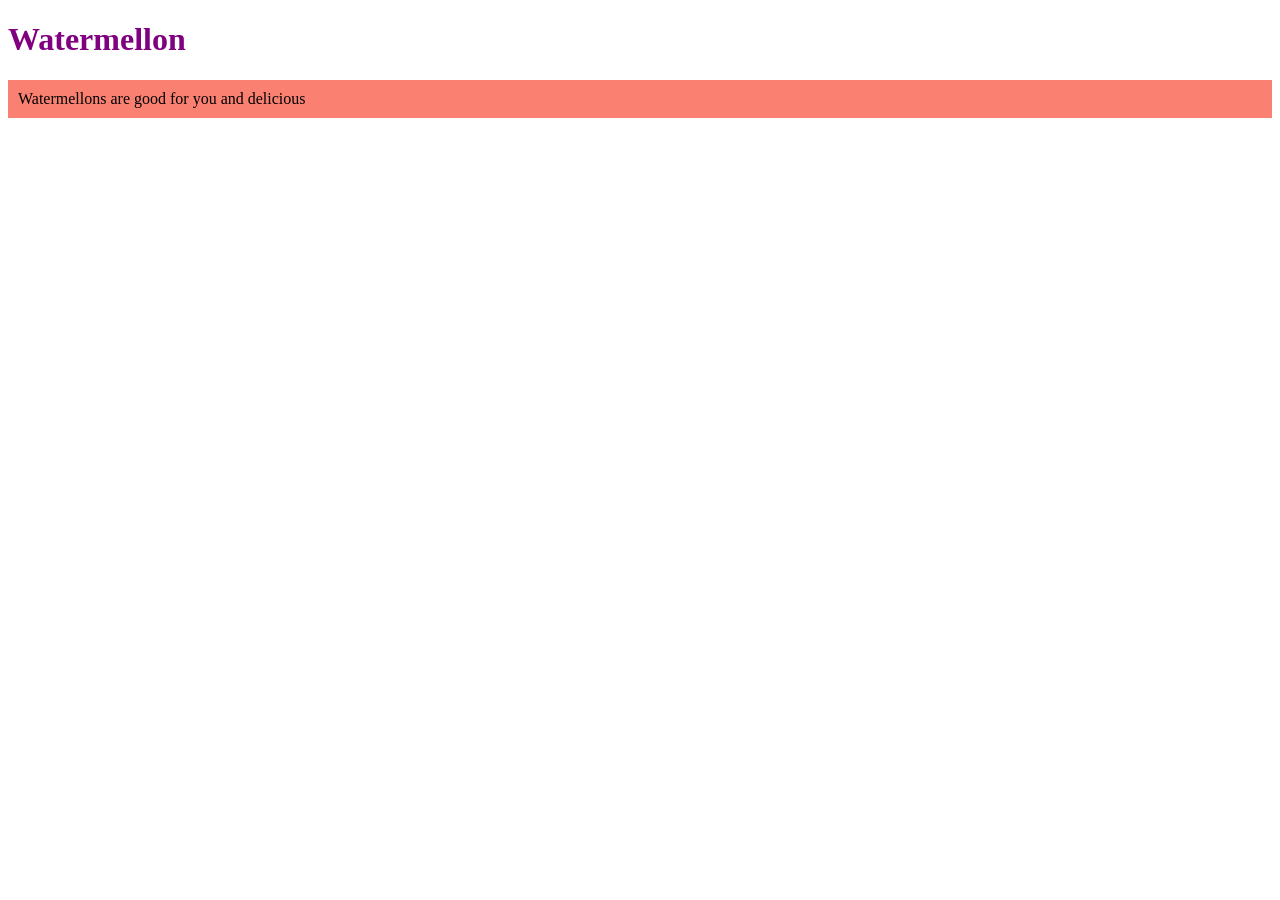
<file: class-01/demo/index.html>
<!DOCTYPE html>
<html>
  <head>
    <title>Day 1 Demo</title>

    <!-- this is an internal style  -->
    <style>
      p{
        background-color: salmon;
        padding: 10px;
      }
    </style>
  </head>
  <body>
    <header>
      <!-- put important information like navigation and big titles -->
      <!-- inline styles are styles that go in the line that you want to style  -->
      <h1 style="color:purple">Watermellon</h1>
    </header>
    <main>
      <p>Watermellons are good for you and delicious</p>
    </main>
    <footer></footer>
    <script>
      var userName = prompt('hello. What is your name?');

      // this is call concationation
      console.log('This is the uers name, ' +  userName);

      alert('nice to meet you ' + userName);
      
    </script>
  </body>
</html>
</file>
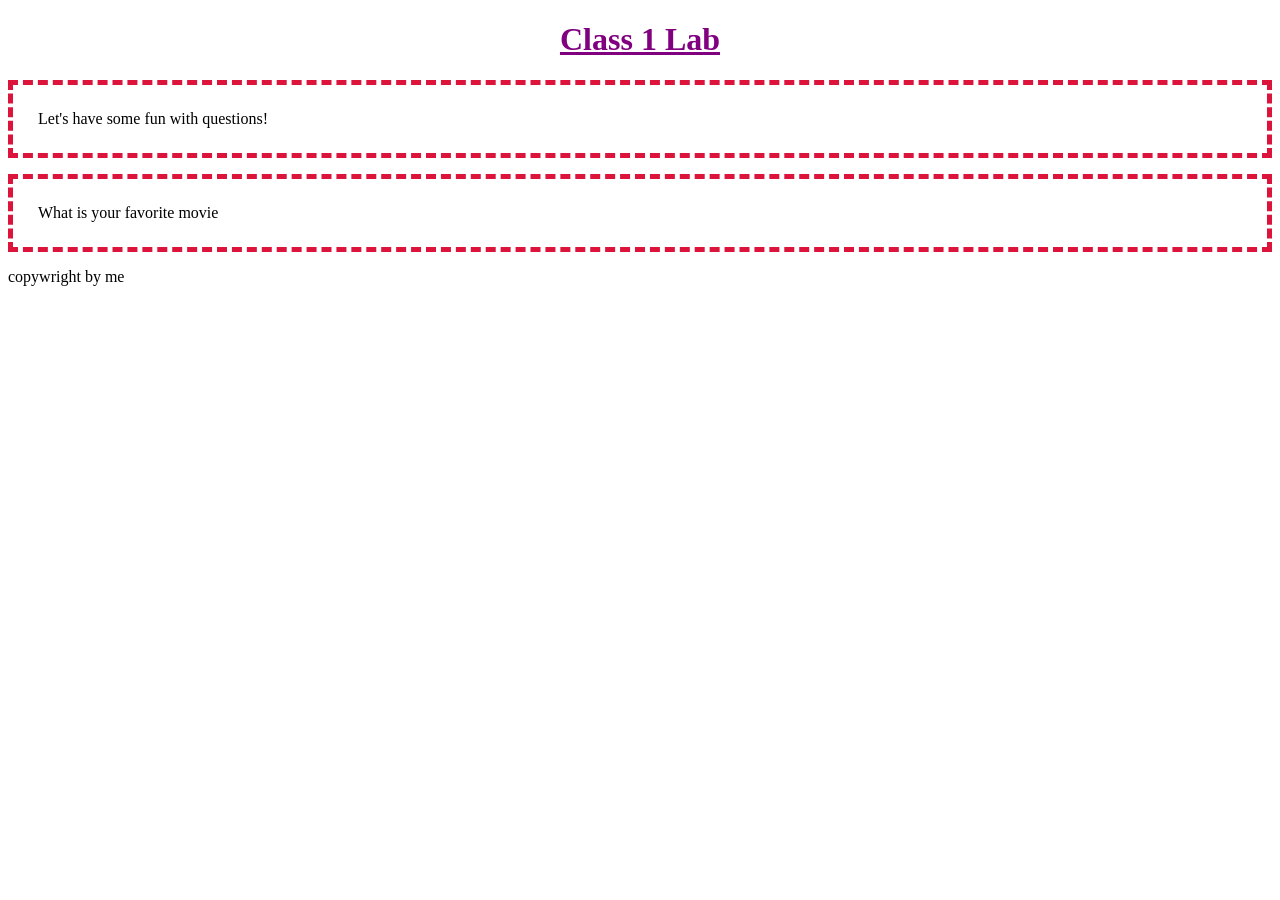
<file: class-02/code-review/index.html>
<!DOCTYPE html>
<html>
  <head>
    <title>Day 1 Lab a1b</title>
    <!-- this is an internal style  -->
    <style>
      h1{
        color: purple;
        text-align: center;
        text-decoration: underline;
      }
      p{
        text-align: left;
        /* border-color: crimson;
        border-width: 5px;
        border-style: dashed; */
        border: dashed 5px crimson;
        color: black;
        padding: 25px;
      }
    </style>
  </head>
  <body>
    <header>
      <!-- put important information like navigation and big titles -->
      <!-- inline styles are styles that go in the line that you want to style  -->
      <h1>Class 1 Lab</h1>
    </header>
    <main>
      <p>Let's have some fun with questions!</p>
      <p syle="color:blue">What is your favorite movie</p>
    </main>
    <footer>
      copywright by me
    </footer>
    <script>
      var userName = prompt('Hi there. What is your name?');

      // this is call concatenation
      console.log('The user\'s name: ' +  userName);

      alert('It\'s really nice to meet you, ' + userName);
      
      var favoriteMovie = prompt('What is your favorite movie, ' + userName + '?');

      console.log('The user\'s favorite movie: ' +  favoriteMovie);

      alert ('That\'s such a cool coincidence, ' + userName +'! I love ' + favoriteMovie + ' too!');

      var userLocation = prompt('Where do you live, ' + userName +'?');

      console.log('The user\'s current location: ' +  userLocation);

      alert ('Oh, cool! ' + userLocation + ' is a really cool place, ' + userName + ', and I bet a lot of people there love your favorite movie, ' + favoriteMovie +'.');
      
      // //Now i'm going to ask the user if they first watched the movie at the location they live in.
      // var isWhereWatchedMovie;
    
      // do {
      //   isWhereWatchedMovie = prompt ('Is that where you first watched your favorite movie?');
      //   //converting to upper case so I don't have to create a million 
      //   isWhereWatchedMovie = isWhereWatchedMovie.toUpperCase();
      
      
      //   //if they watched the movie
      //   if (isWhereWatchedMovie == 'YES') { 
      //       alert('I know a lot about you now! Your name is ' + userName + ", you live in " + userLocation + ', and that\'s also where you first watched ' + favoriteMovie + '!');
      //       console.log('The user first watched the movie in their current location');
      //   }
      //   else if (isWhereWatchedMovie == 'NO') {
      //       alert('I know a lot about you now! Your name is ' + userName + ", you live in " + userLocation + ', but that\'s NOT where you first watched ' + favoriteMovie + '!');
      //       console.log('The user first watched the movie in a different location from their current one');
      //   }
      //   else {
      //       alert('I\'m sorry, ' + userName + ', I didn\'t understand your answer. Please answer with yes or no only.')
      //       console.log('The user did not use the words yes or no, so going to ask them again');
      //   }
      // }
      // while (isWhereWatchedMovie!='YES' & isWhereWatchedMovie!='NO');

    </script>
  </body>
</html>
</file>
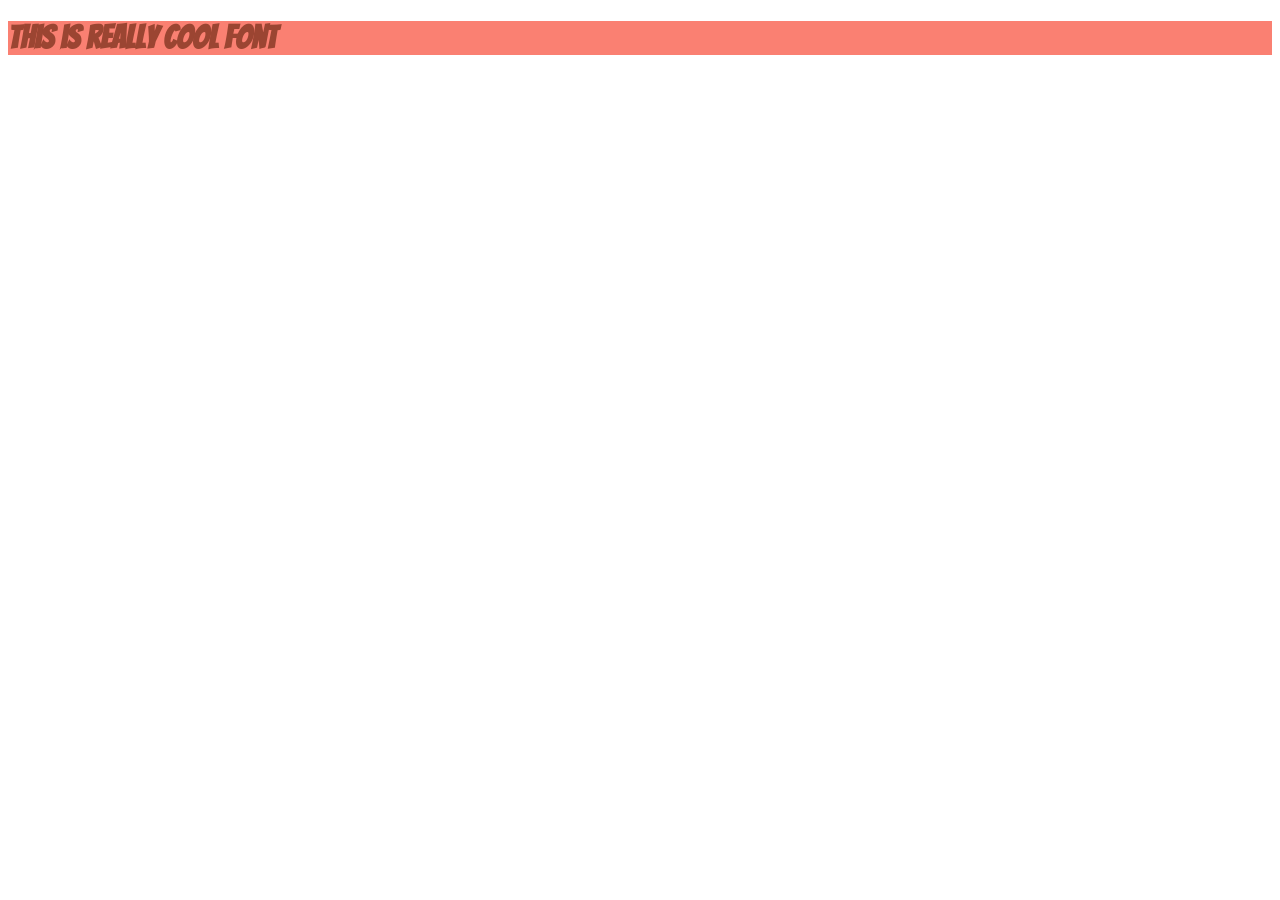
<file: class-05/demo/index.html>
<!DOCTYPE html>
<html>
  <link href="https://fonts.googleapis.com/css2?family=Bangers&family=Open+Sans&display=swap" rel="stylesheet">
  <link href="style.css" rel="stylesheet"/>
  <body>
    <h1>This is really cool font</h1>
  </body>
</html>
</file>
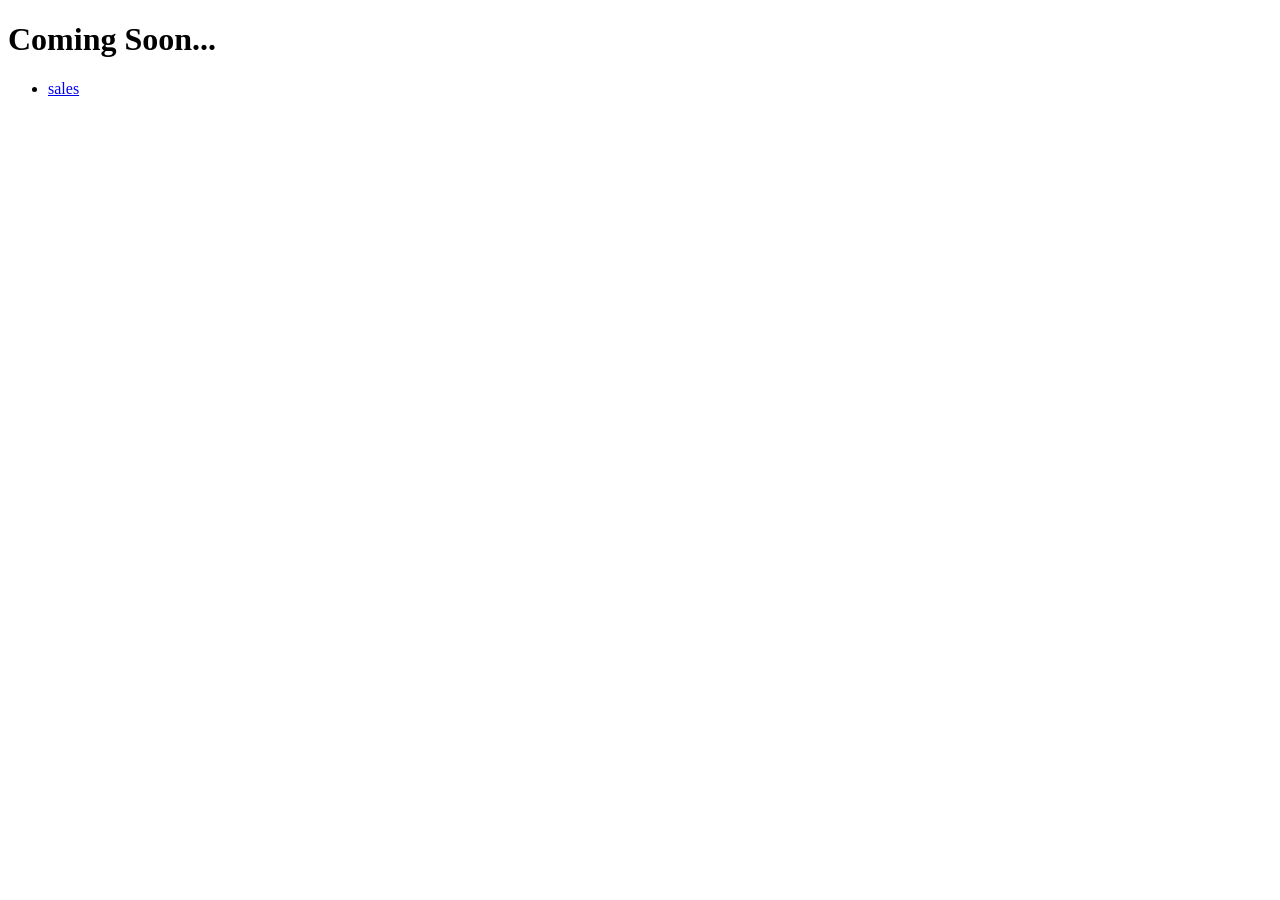
<file: class-07/code-reivew/index.html>
<!DOCTYPE html>
<html>
  <head>
    <title>salmon cookies</title>
  </head>
  <body>
    <header>
      <h1>Coming Soon...</h1>
      <nav>
        <ul>
          <li><a href="sales.html">sales</a></li>
        </ul>
      </nav>
    </header>
    <main></main>
    <footer></footer>
  </body>
</html>
</file>
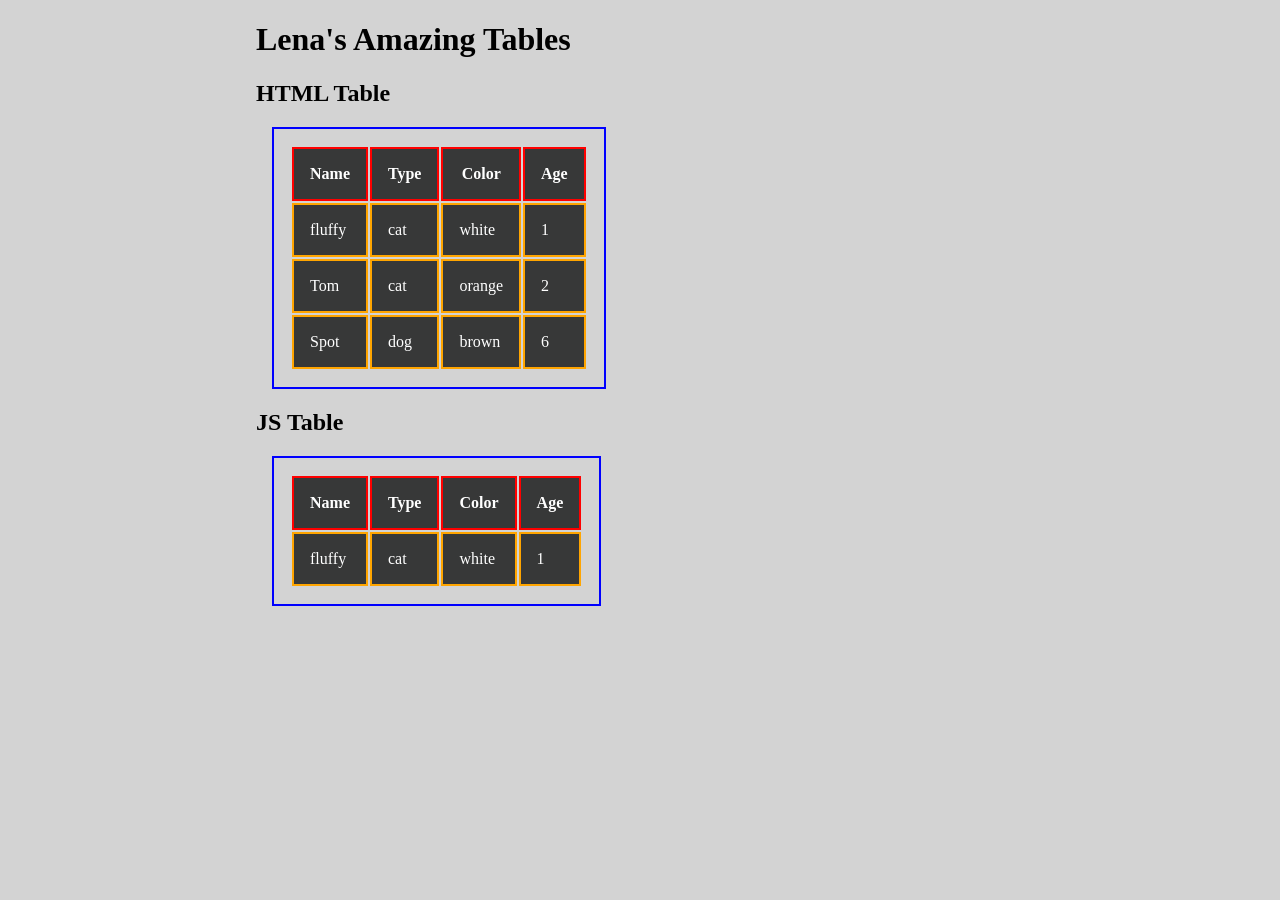
<file: class-07/demo/index.html>
<!DOCTYPE html>
<html>
<head>
  <title>Table Demo</title>
  <link rel="stylesheet" type="text/css" media="screen" href="style.css" />
</head>
<body>
  <h1>Lena's Amazing Tables</h1>

  <h2>HTML Table</h2>

  <table>
    <tbody>
    <tr>
      <th>Name</th>
      <th>Type</th>
      <th>Color</th>
      <th>Age</th>
    </tr>

    <tr>
      <td>fluffy</td>
      <td>cat</td>
      <td>white</td>
      <td>1</td>
    </tr>

    <tr>
      <td>Tom</td>
      <td>cat</td>
      <td>orange</td>
      <td>2</td>
    </tr>

    <tr>
      <td>Spot</td>
      <td>dog</td>
      <td>brown</td>
      <td>6</td>
    </tr>

    </tbody>
  </table>

  <h2>JS Table</h2>
  <table>
    <tbody id="table"></tbody>
  </table>
  
  <script src="app.js"></script>
</body>
</html>
</file>
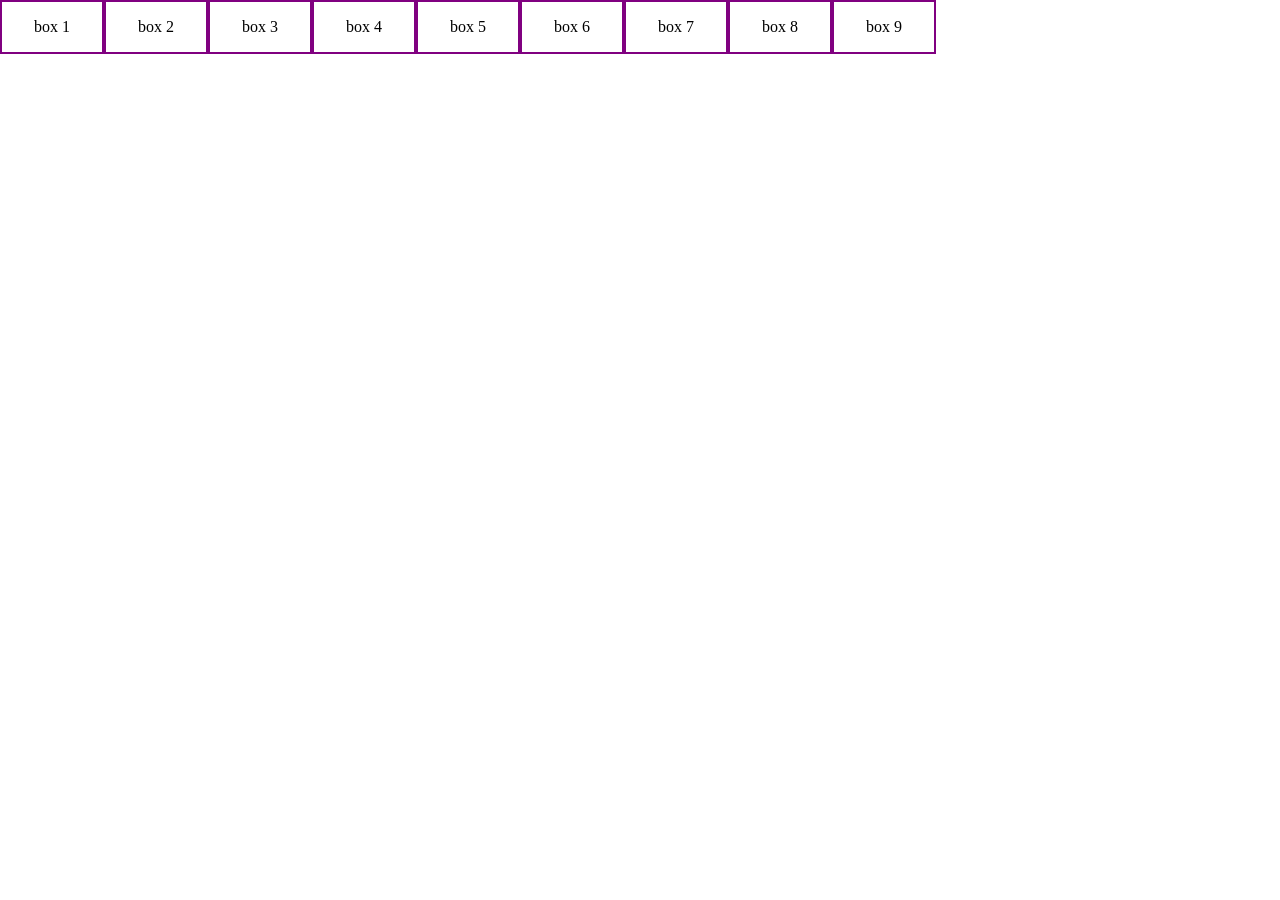
<file: class-10/flex-box/index.html>
<!DOCTYPE html>
<html lang="en">
<head>
  <meta charset="UTF-8">
  <meta name="viewport" content="width=device-width, initial-scale=1.0">
  <title>Document</title>
  <link rel="stylesheet" href="reset.css" />
  <link rel="stylesheet" href="style.css" />
</head>
<body>
  <div>box 1</div>
  <div>box 2</div>
  <div>box 3</div>
  <div>box 4</div>
  <div>box 5</div>
  <div>box 6</div>
  <div>box 7</div>
  <div>box 8</div>
  <div>box 9</div>
</body>
</html>
</file>
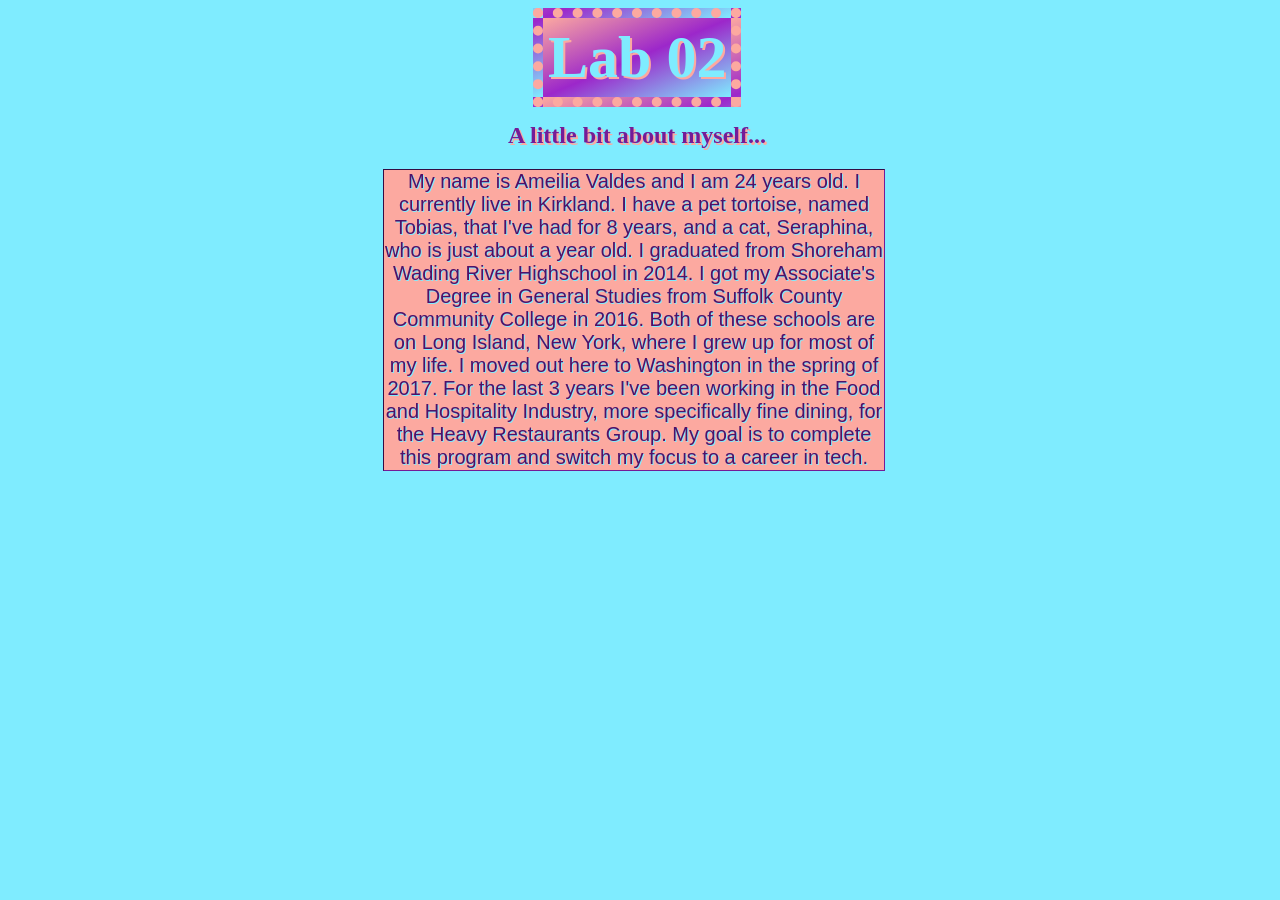
<file: class-03/code-reivew/lab-02/index.html>
<!DOCTYPE html>
<html>
    <head>
        <title>Ameilia's About Me</title>
        <link rel="stylesheet" type="text/css" href="css/style.css" />
    </head>
    <body>
        <header>
            <h1>Lab 02</h1>
        </header>
        <main>
            <h2>A little bit about myself...</h2>
            <p> My name is Ameilia Valdes and I am 24 years old. I currently live in Kirkland. I have a pet tortoise, named Tobias, that I've had for 8 years, and a cat, Seraphina, who is just about a year old. I graduated from Shoreham Wading River Highschool in 2014. I got my Associate's Degree in General Studies from Suffolk County Community College in 2016. Both of these schools are on Long Island, New York, where I grew up for most of my life. I moved out here to Washington in the spring of 2017. For the last 3 years I've been working in the Food and Hospitality Industry, more specifically fine dining, for the Heavy Restaurants Group. My goal is to complete this program and switch my focus to a career in tech.</p>
        </main>
        <footer>
        </footer>
        <script type="text/javascript" src ="js/app.js"></script>
    </body>
</html>
</file>
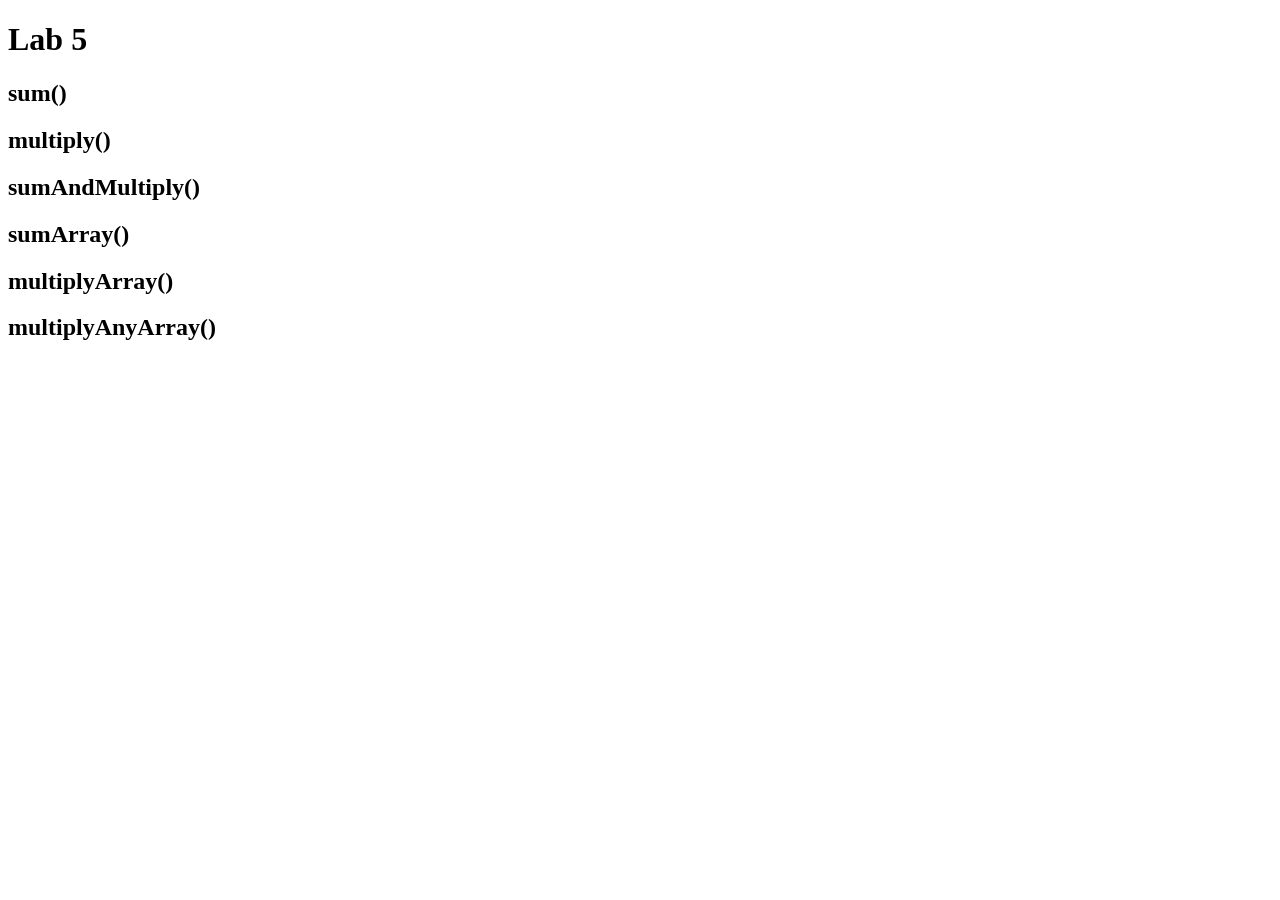
<file: class-05/lab-a/starter-code/index.html>
<!DOCTYPE html>
<html>

  <head>
    <title>Lab 5</title>
  </head>

  <body>
    <h1>Lab 5</h1>

    <h2>sum()</h2>
    <p></p>

    <h2>multiply()</h2>
    <p></p>

    <h2>sumAndMultiply()</h2>
    <p></p>

    <h2>sumArray()</h2>
    <p></p>

    <h2>multiplyArray()</h2>
    <p></p>
    
    <h2>multiplyAnyArray()</h2>
    <p></p>

    <script src="tests.js" type="text/javascript"></script>
    <script src="app.js" type="text/javascript"></script>
  </body>
</html>
</file>
<file: class-05/demo/style.css>
h1{
  font-family: 'Bangers', cursive;
  color: rgb(181, 233, 220);
  background-color: salmon;
  color: #9B4532;
}
</file>
<file: class-07/demo/style.css>
body{
  background-color: lightgray;
  width: 60%;
  margin: auto;
}

table{
  border: 2px solid blue;
  padding: 1em;
  margin: 1em;
}

th {
  background-color: rgb(55, 56, 56);
  color: white;
  border: 2px solid red;
  padding: 1em;
  margin: 1em;
}

th:hover {
  background-color: white;
  color: black;
}

td {
  background-color: rgb(55, 56, 56);
  color: white;
  border: 2px solid orange;
  padding: 1em;
  margin: 1em;
}

td:hover {
  background-color: white;
  color: black;
}
</file>
<file: class-10/flex-box/style.css>
div{
  border: 2px solid purple;
  height: 50px;
  width: 100px;
  border: 2px solid purple;
  height: 50px;
  width: 100px;
  /* centers text  */
  display: flex;
  justify-content: center;
  align-items: center;
}

body{
  display: flex;
  
}
</file>
<file: class-03/code-reivew/lab-02/css/style.css>
*{
    background-color:rgb(127, 236, 255);
}

h1{
    display:inline-block;
    margin: 0px 0px 0px 525px;
    border: rgb(252, 169, 160) 10px dotted;
    background-image:linear-gradient(to bottom right, rgb(252, 169, 160),rgb(156, 39, 202),rgb(127, 236, 255));
    color: rgb(127, 236, 255);
    padding: 5px;
    font-size: 60px;
    text-shadow:rgb(252, 169, 160) 2px 2px;
}
h2{
    display:inline-block;
    margin: 15px 0px 10px 500px;
    color:rgb(116, 28, 151);
    text-shadow: rgb(252, 169, 160) 2px 2px;
}

p{
    background-color:rgb(252, 169, 160); 
    text-align: center;
    font-size: 20px;
    font-family: Arial, Helvetica, sans-serif;
    color: rgb(79, 17, 104);
    text-shadow: rgb(127, 236, 255) 1px 1px;
    width: 500px;
    height: 300px;
    margin: 10px 0px 0px 375px;
    border: rgb(116, 28, 151) inset 1px;
}
</file>
